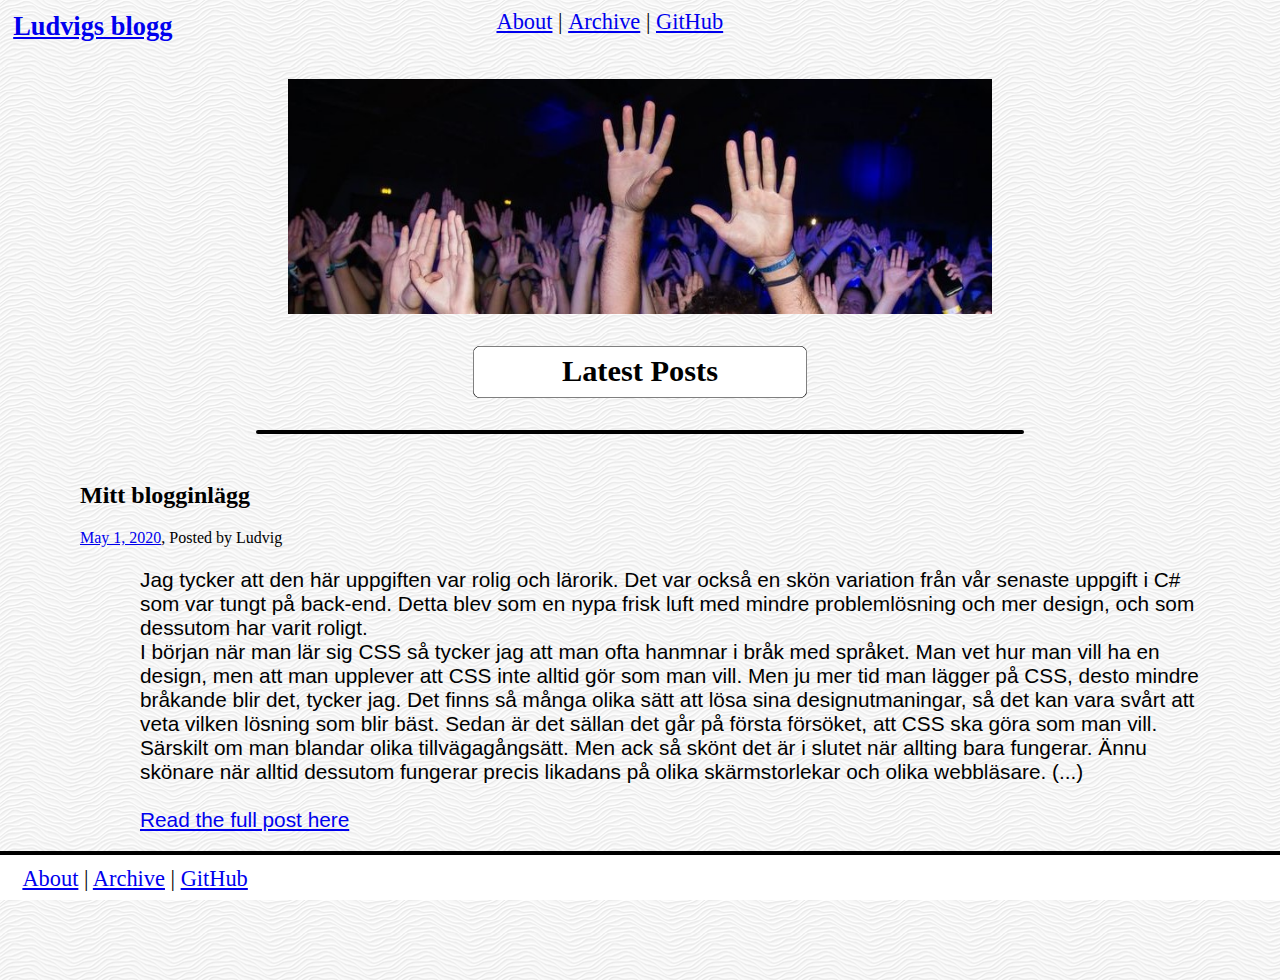
<file: index.html>
<!doctype html>
<html>
  <head>
    <title>Ludvigs Blogg, index.html</title>

    <link href="style.css" rel="stylesheet">
    <link href="index.css" rel="stylesheet">
    <meta name="viewport" content="width=device-width, initial-scale=1.0">
  </head>
  <body>

    <header>
        <div class="container">
            <h1 class="mainh1"><a href="index.html">Ludvigs blogg</a></h1>

        <nav>
            <div class="items"><a href="about.html">About</a> <div class="linkLines">|</div> </div>
            <div class="items"><a href="archive.html">Archive</a> <div class="linkLines">|</div> </div>
            <div class="items"><a href="https://github.com/malmludvig">GitHub</a></div>
        </nav>
        </div>
    </header>

    <main>
        <header>
            <img src="dans2.jpg" class="centerImage" width="55%" height="55%" alt="dansludde" >
       <div class="latestPosts">Latest Posts</div>
        </header>

        <div class="latestPostsLine"> 
        </div>
        
        <section>
            <article>
            <header>
                <h2>Mitt blogginlägg</h2>
            </header>
            <a href="archive.html">May 1, 2020</a>, Posted by Ludvig
            
            <p>
                Jag tycker att den här uppgiften var rolig och lärorik. Det var också en skön variation från vår senaste uppgift i C# som var tungt på back-end. Detta blev som en nypa frisk luft med mindre problemlösning och mer design, och som dessutom har varit roligt. <br>
                I början när man lär sig CSS så tycker jag att man ofta hanmnar i bråk med språket. Man vet hur man vill ha en design, men att man upplever att CSS inte alltid gör som man vill. Men ju mer tid man lägger på CSS, desto mindre bråkande blir det, tycker jag. Det finns så många olika sätt att lösa sina designutmaningar, så det kan vara svårt att veta vilken lösning som blir bäst. Sedan är det sällan det går på första försöket, att CSS ska göra som man vill. Särskilt om man blandar olika tillvägagångsätt. Men ack så skönt det är i slutet när allting bara fungerar. Ännu skönare när alltid dessutom fungerar precis likadans på olika skärmstorlekar och olika webbläsare. (...)
                <br><br>    
                <a href="archive.html">Read the full post here</a>
        
            </p>
            </article>

        </section>

    </main>

    <div class="bottomLine"> 
    </div>

    <footer>
        <div class="footerLinks">
                <a href="about.html">About</a> |
                <a href="archive.html">Archive</a> |
                <a href="https://malmludvig.github.io/index.html">GitHub</a>
            </div>
        </div>
    </footer>

</body>
</html>
</file>
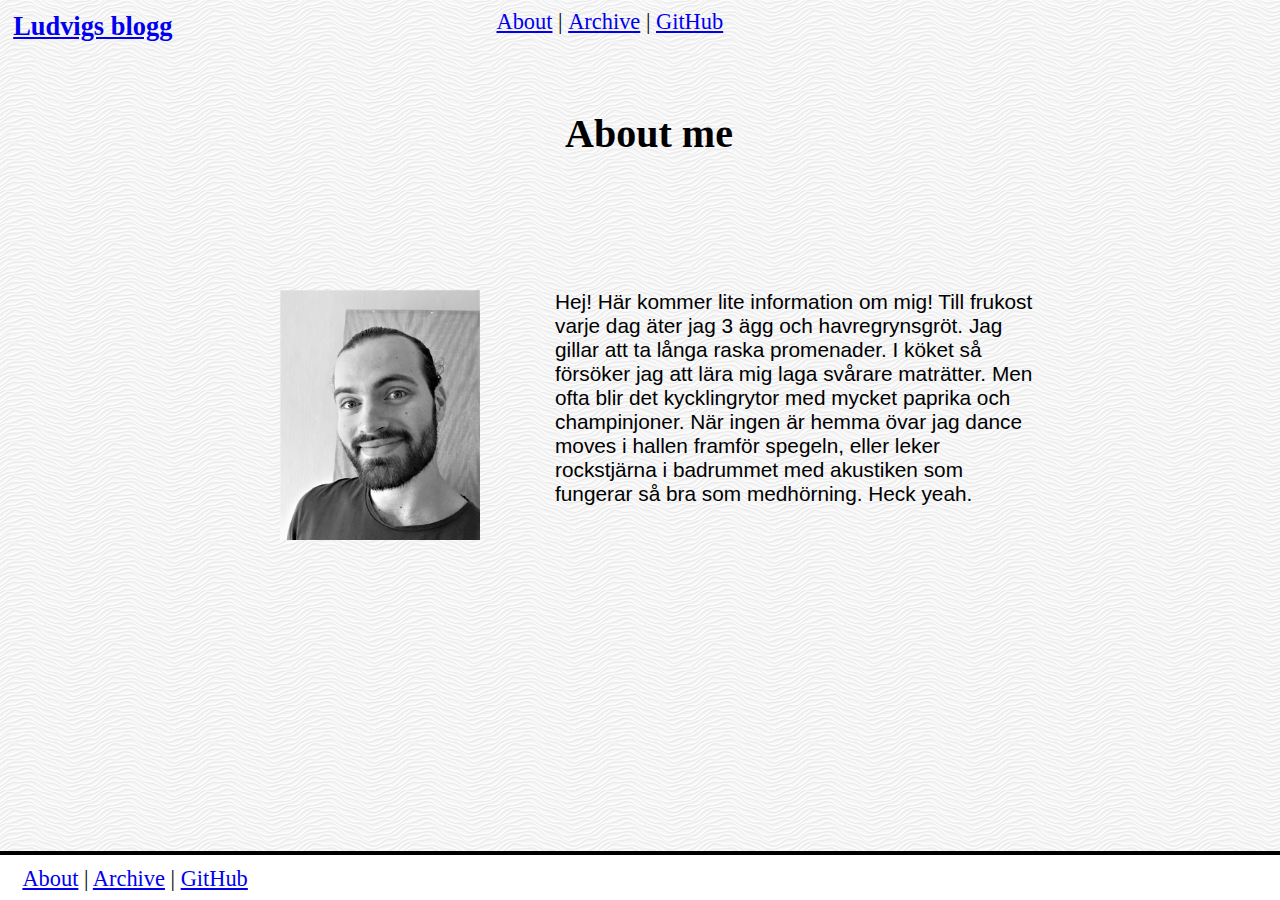
<file: about.html>
<!doctype html>
<html>
  <head>
    <title>Ludvigs Blogg, index.html</title>

    <link href="style.css" rel="stylesheet">
    <link href="about.css" rel="stylesheet">
    <meta name="viewport" content="width=device-width, initial-scale=1.0">
  </head>
  <body>

    <header>
        <div class="container">
          <h1 class="mainh1"><a href="index.html">Ludvigs blogg</a></h1>

        <nav>
          <div class="items"><a href="about.html">About</a> <div class="linkLines">|</div> </div>
          <div class="items"><a href="archive.html">Archive</a> <div class="linkLines">|</div> </div>
          <div class="items"><a href="https://github.com/malmludvig">GitHub</a></div>
        </nav>
        </div>
    </header>
    
    <main>
        <header>
        </header>
        <section>
          <article>
          <header>
              <h2>About me</h2>
          </header>

          <div class="aboutContainer">
          <div class="imageBox">
          </div>
          <div class="aboutMiddleContainer"></div>

          <p>
            Hej! Här kommer lite information om mig! Till frukost varje dag äter jag 3 ägg och havregrynsgröt. Jag gillar att ta långa raska promenader. I köket så försöker jag att lära mig laga svårare maträtter. Men ofta blir det kycklingrytor med mycket paprika och champinjoner. När ingen är hemma övar jag dance moves i hallen framför spegeln, eller leker rockstjärna i badrummet med akustiken som fungerar så bra som medhörning. Heck yeah. 
          </p>
          </div>

        </div>
      </div>
        </article>

      </section>
    </main>

    <div class="bottomLineAbout"> 
    </div>

    <footer>
        <div class="footerLinks">
            <a href="about.html">About</a> |
            <a href="archive.html">Archive</a> |
            <a href="https://malmludvig.github.io/index.html">GitHub</a>
        </div>
        </div>
    </footer>

</body>
</html>
</file>
<file: style.css>
html, body {
  margin:0;
  padding:0;

}

body {
    background-color:white;
    background-image: url("bkg4.png");

  }

  h2{
    font-family: verdana;
  }

h1{
  font-family: verdana;

}

.linkLines{
  display:inline;
}

nav {
    font-size: 140%;
    text-align: center;
    position:relative;
    margin-right:auto;
    margin-left:auto;
    top:0.4em;
    right:4.9em;
    font-family: verdana;
}

footer{
  font-size: 140%;
  font-family: verdana;
  padding-top:0.5em;
}

section {
  padding-left:5em;
}

.latestPostsLine{
  border-bottom: 4px solid black;
  width:60%;
  margin-right:auto;
  margin-left:auto;
  border-radius: 8px;
  margin-bottom: 3rem;

}

.mainh1 {
  text-decoration:none;
  top:0.4em;
  font-size: 165%;
  padding: 0px;
  margin: 0px;
  position:relative;
  left:0.5em;
}

footer {
  border-top: 4px solid black;
  height:1.5em;
  background-color: white;
  position:fixed;
  bottom:0px;
  width: 100%;
}

  p {
    font-family: arial;
    font-size: 130%;
    width:90%;
    margin-left: auto;
    margin-right: auto;
  }

  .container {
    display: flex;
    flex-direction: row;
}

.items {

    display: inline;
}

.footerLinks {
  position: relative;
  left:1em;
}

.bottomLine{
  border-bottom: 4px solid black;
  width:85%;
  margin-right:auto;
  margin-left:auto;
  border-radius: 8px;
  margin-top: 3rem;
  margin-bottom: 6rem;
  
}

  @media only screen and (max-width: 1200px) {

    body {
      background-color: white;
    }

    h2{
      font-family: verdana;
    }
    
    nav {
      font-size: 150%;
      margin-right:0;
      right:1em;
    }
}
  @media only screen and (max-width: 800px) {
    body {
      background-color: white;
    }
}

  @media only screen and (max-width: 800px) {
	.container {
        flex-direction: column;
        color:black;
     }
  .items{
     display: block;
    }

    nav{
      right:0em;

      padding-top: 1rem;
      position:relative;
      margin-left:auto;
      margin-right:auto;
      color: orange;
    }

  p {
    width:100%;
  }

    .center{
      display:none;
    }

    section {
      padding-left:1em;
    }

    .linkLines{
      display:none;
    }

    .mainh1{
      margin-left: auto;
      margin-right: auto;
      right: 0em;
      font-size: 200%;
      position:relative;
      left:0.0em;
    }

    footer{
      border-top: 2px solid black;
      border-bottom: 0px solid black;
      font-size: 80%;

      height:0.5em;
    }

.footerLinks {
  position: relative;
  bottom:0.7em;
  font-size: 75%;
  margin-right: auto;
}
  }
</file>
<file: index.css>
.latestPosts{
    font-size: 190%;
    width: 11em;
    height: 1.7em;
    line-height: 50px;
    white-space: nowrap;
    background-color: rgb(255, 255, 255);
    margin-right:auto;
    margin-left:auto;
    margin-top: 2rem;
    margin-bottom: 2rem;
    text-align: center;
    box-shadow:0px 0px 0px 0.5px black inset;
    border-radius: 7px;
    font-weight: bold;
    font-family: verdana;
  
}

  .bottomLine{
    border-bottom: 4px solid black;
    width:85%;
    margin-right:auto;
    margin-left:auto;
    border-radius: 8px;
    margin-top: 3rem;
    margin-bottom: 6rem;
    
}

  .centerImage {
    display: block;
    margin-left: auto;
    margin-right: auto;
    margin-top: 3rem;
    margin-bottom: 2rem;
    
  }
</file>
<file: about.css>
h2{

font-size: 250%;
padding-top:1.14em;
padding-bottom:2.5em;

margin-left: auto;
margin-right: auto;
text-align: center;
position: relative;
right:31px;

}

.aboutContainer{

    height:90%;
    width: 50em;
    margin-left: auto;
    margin-right: auto;
}

.aboutMiddleContainer{

    width:75px;
    height:290px;
    display:inline;
    float:left;
}

  .aboutText{

      float:right;    
 
}
  
.imageBox{

        margin-left: auto;
        margin-right: auto;
        float:left;
        height:250px;
        width:200px;
        background-image: url("aboutImg.jpg");
        background-size:100%;
        background-repeat: no-repeat;
        opacity: 1;
        background-color: white;

}

.bottomLineAbout{
    
    padding-top:17em;
}

@media only screen and (max-width: 800px) {


    .aboutMiddleContainer{

        display:none;

    }








    .imageBox{
        margin-left: auto;
        margin-right: auto;
        float:none;
        height:250px;
        width:200px;
        background-image: url("aboutImg.jpg");
        background-size:100%;
        background-repeat: no-repeat;
    }

    .aboutText{
        margin-top: 3em;
        margin-left:auto;
        margin-right:auto;
        width:75%;
        float:none;

    }

  p {
    font-family: verdana;
    font-size: 100%;
    width:90%;
    margin-left: auto;
    margin-right: auto;
    color: rgb(0, 0, 0);text-shadow: 2px 8px 6px rgba(0, 0, 0, 0.2),0px -5px 20px rgb(253, 253, 253); 

  }

  .aboutContainer{

    width: 100%;
}

h2{

    padding-top:0.5em;
    position: relative;
    left:2px;

}

.bottomLineAbout{
    
    padding-top:3em;
}

}
</file>
